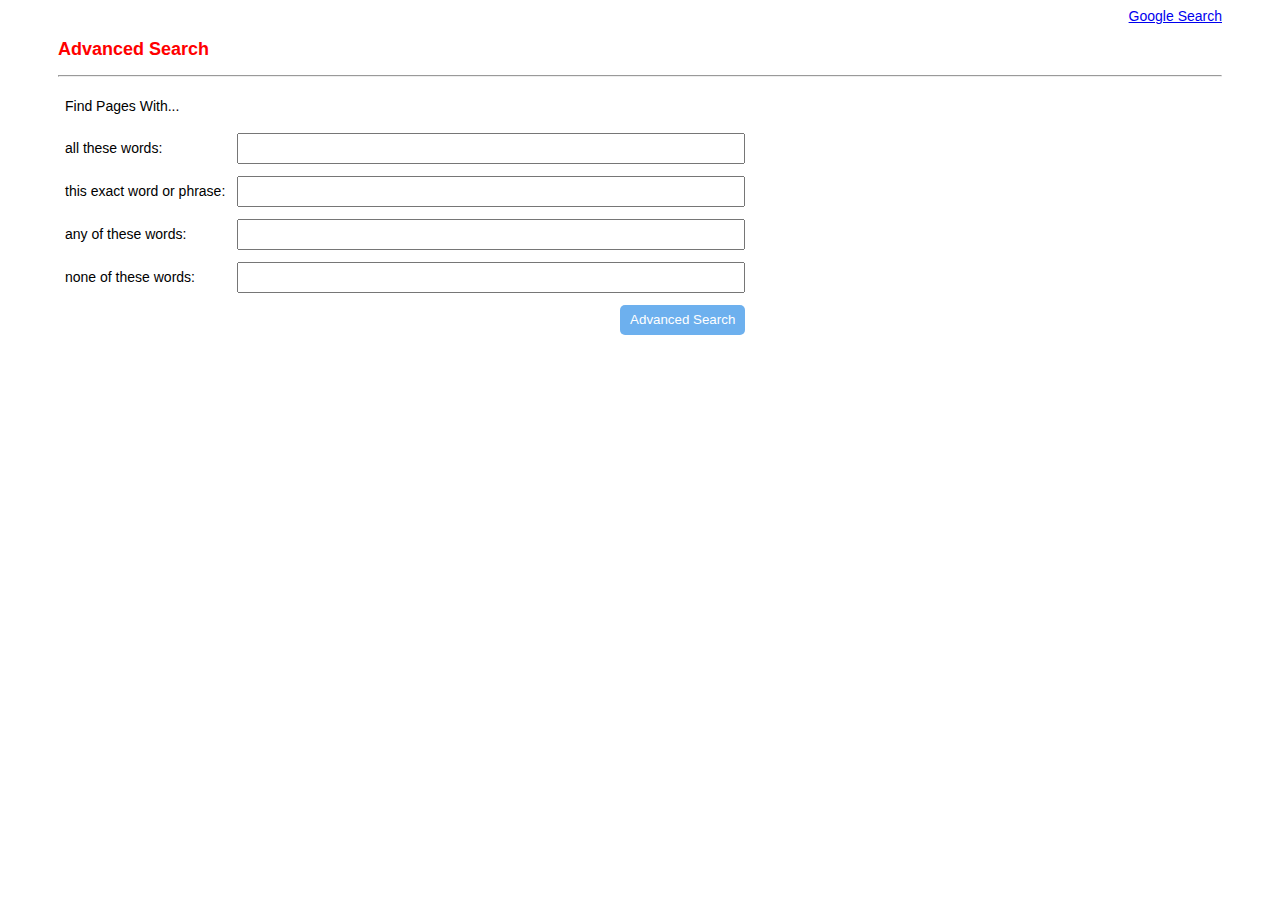
<file: advanced_search.html>
<!DOCTYPE html>
<html lang="en">
    <head>
        <title>Advanced Search</title>
        <link rel="stylesheet" type="text/css" href="google_search.css">
        <style type="text/css">
            #AdvancedSearchBut{
                background-color: rgb(109, 176, 238);
                color:  white;               
                padding-left: 10px;
                padding-right: 10px;
                border-color: rgb(65, 144, 218);
            }
            #AdvancedSearchBut:hover{
                background-color: rgb(88, 163, 233);
            }
            #heading{
                color: red;
                font-size: large;
            }
            td{
                height: 30px;
                padding: 5px;
            }
            input[type="text"]{
                height: 25px;
                width: 500px;
            }
        </style>
    </head>
    <body>
        <div class="upper-right">
            <a href="index.html">Google Search</a>
        </div>
        <h2 id="heading">Advanced Search</h2>
        <hr>        
        <form action="https://google.com/search">            
            <table>
                <tr><td>Find Pages With...</td><td></td></td></tr>
                <tr><td><label for="id_as_q">all these words: </label></td><td><input type="text" name="as_q" id="id_as_q"></td></tr>
                <tr><td><label for="id_as_epq">this exact word or phrase: </label></td><td><input type="text" name="as_epq" id="id_as_epq"></td></tr>
                <tr><td><label for="id_as_oq">any of these words: </label></td><td><input type="text" name="as_oq" id="id_as_oq"></td></tr>
                <tr><td><label for="id_as_eq">none of these words: </label></td><td><input type="text" name="as_eq" id="id_as_eq"></td></tr>           
                <tr><td></td><td align="right"><input id="AdvancedSearchBut" type="submit" value="Advanced Search"></td></tr>
            </table>
        </form>
    </body>
</html>
</file>
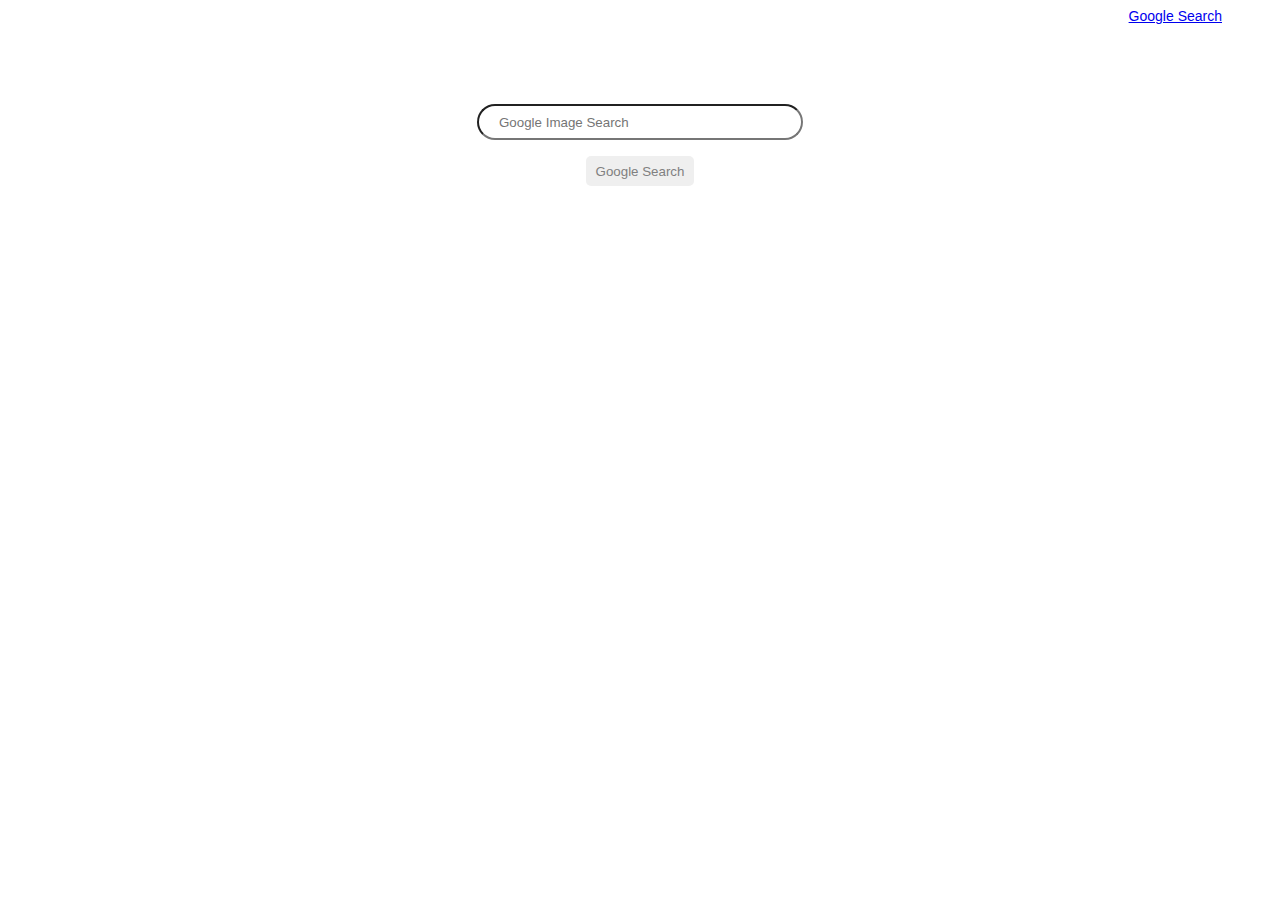
<file: image_search.html>
<!DOCTYPE html>
<html lang="en">
    <head>
        <title>Search</title>
        <link rel="stylesheet" type="text/css" href="google_search.css">
        <style type="text/css">
        </style>
    </head>
    <body>
        <div class="upper-right">
            <a href="index.html">Google Search</a>
        </div>
        <br><br><br><br><br>
        <div class="search_area">
            <form action="https://google.com/search">
             <input type="text" name="q" class="search_bar" placeholder="Google Image Search"><br><br>
             <input type="hidden" name="tbm" value="isch">
             <input type="submit" value="Google Search">          
            </form>
        </div>
    </body>
</html>
</file>
<file: google_search.css>
body{                
    font-family: Arial;
    font-size: 14px;
    padding-left: 50px;
    padding-right: 50px;
}
.upper-right{
    text-align: right;
}
.search_area{
    text-align: center;
}
.search_bar{
    width: 300px;
    height: 30px;
    border-radius: 30px;
    padding-left: 20px;
}
input[type="submit"]{
    height: 30px;
    color: grey;
    padding-left: 10px;
    padding-right: 10px;
    border: none;
    border-radius: 5px;
}
input[type="submit"]:hover{
    color: black;
    border: black solid 1px;
}
</file>
